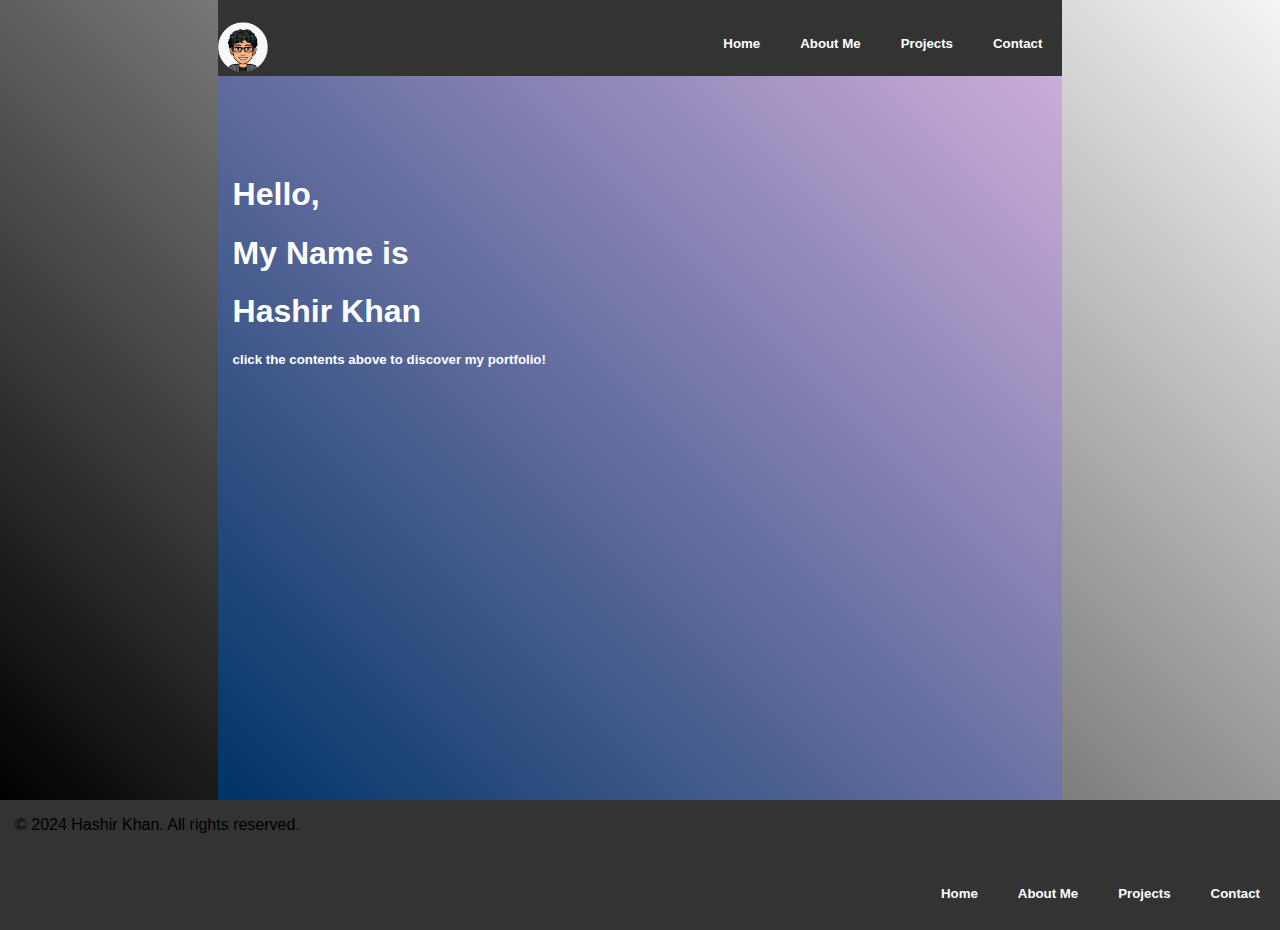
<file: index.html>
<!--Hashir Khan-->
<!--100911091-->
<!--Assignment 1-->
<!--index.html-->
<!DOCTYPE html>
<html lang="en">
<head>
    <!--Meta charset defines the character set-->
    <meta charset='utf-8'>
    <title>Home Page for portfolio</title>
    <link rel='stylesheet' type='text/css' media='screen' href='style.css'>
    <meta name="viewport" content="width=device-width">
    <!-- full-size monitor style sheet-->
    <link href="fluid.css" rel="stylesheet" type="text/css" media="only screen and (min-width:960px)">
    <!-- tablet style sheet-->
    <link href="tablet.css" rel="stylesheet" type="text/css" media="only screen and (min-width:481px) and (max-width:960px)">
    <!-- phone style sheet-->
    <link href="phone.css" rel="stylesheet" type="text/css" media="only screen and (max-width:480px)">
</head>
<body>
    <!--Header section of the website-->
    <header>
        <div id="wrapper">
            <!--Navigation bar that has links to other pages-->
            <nav>
                <h5>
                    <a href="contact.html">Contact</a>
                    <a href="projects.html">Projects</a>
                    <a href="aboutme.html">About Me</a>
                    <a href="index.html">Home</a>
                </h5>
                <img src="image.png" width="50" height="50" alt="image of bitmoji">
            </nav>
            <!--container for the main text for the home page-->
            <div class="home-container">
                <div>
                  <h1>Hello, <span></span></h1>
                  <h1>My Name is <span></span></h1>
                  <h1>Hashir Khan <span></span></h1>
                </div>
            </div>
            <!--container for the smaller text for the home page-->
            <div class="content-container">
                <h5>click the contents above to discover my portfolio!</h5>
            </div>
        </div>
    </header>
    <p>&copy; 2024 Hashir Khan. All rights reserved.</p> 
    <!--Footer at the bottom of the page-->
    <div id="footer">
        <!--nav bar at bottom of page-->
        <nav>
            <h5>
                <a href="contact.html">Contact</a>
                <a href="projects.html">Projects</a>
                <a href="aboutme.html">About Me</a>
                <a href="index.html">Home</a>
            </h5>
        </nav>
    </div>
</body>
</html>
</file>
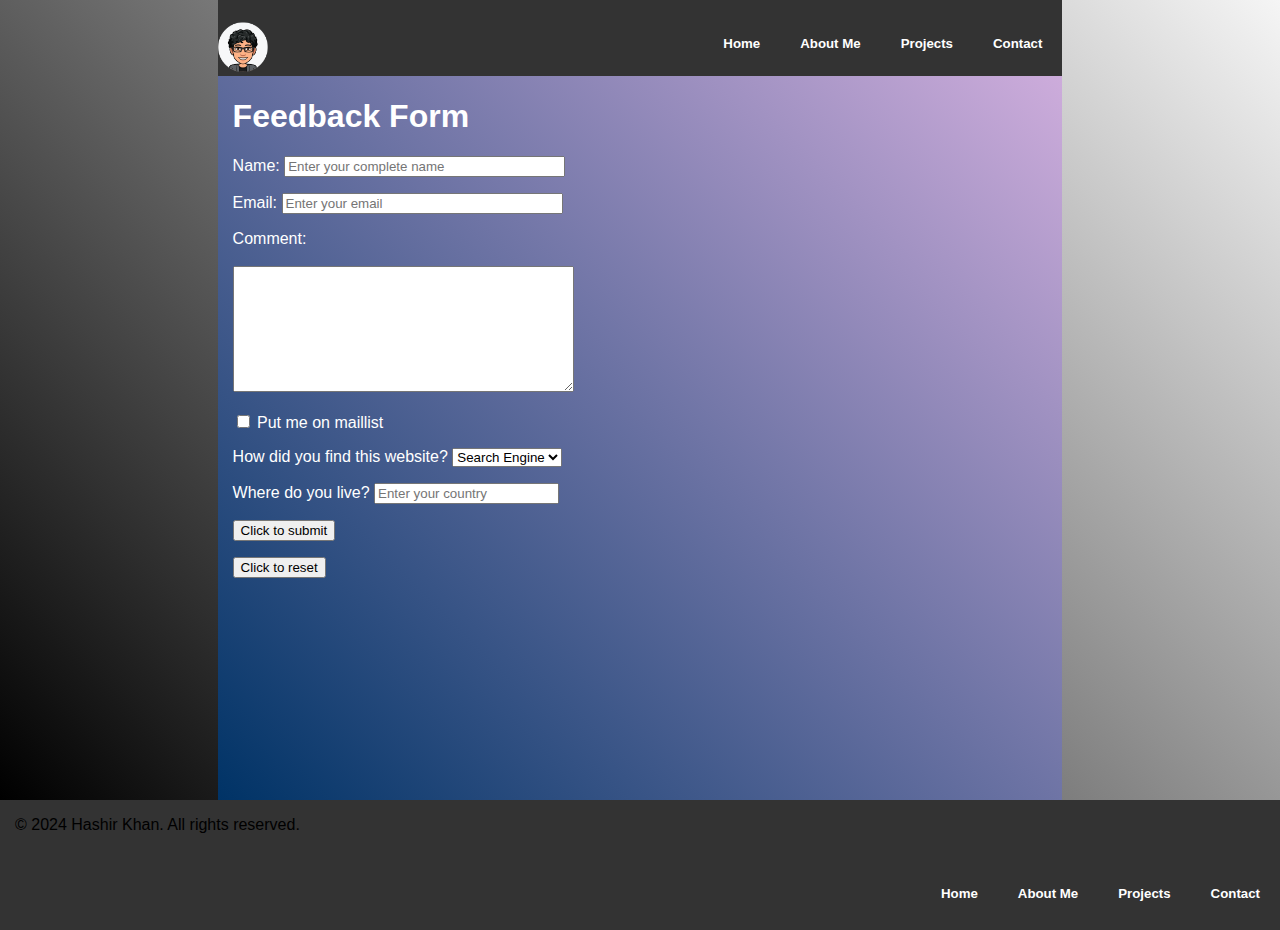
<file: contact.html>
<!--Hashir Khan-->
<!--100911091-->
<!--Assignment 1-->
<!--contact.html-->
<!DOCTYPE html>
<html lang="en">
<head>
    <!--Meta charset defines the character set-->
    <meta charset='utf-8'>
    <title>Contact Page for Portfolio</title>
    <link rel='stylesheet' type='text/css' media='screen' href='style.css'>
    <meta name="viewport" content="width=device-width">
    <!-- full-size monitor style sheet-->
    <link href="fluid.css" rel="stylesheet" type="text/css" media="only screen and (min-width:960px)">
    <!-- tablet style sheet-->
    <link href="tablet.css" rel="stylesheet" type="text/css" media="only screen and (min-width:481px) and (max-width:960px)">
    <!-- phone style sheet-->
    <link href="phone.css" rel="stylesheet" type="text/css" media="only screen and (max-width:480px)">
</head>
<body>
    <!--Header section of the website-->
    <header>
        <div id="wrapper">
            <!--Navigation bar that has links to other pages-->
            <nav>
                <h5>
                    <a href="contact.html">Contact</a>
                    <a href="projects.html">Projects</a>
                    <a href="aboutme.html">About Me</a>
                    <a href="index.html">Home</a>
                </h5>
                <img src="image.png" width="50" height="50" alt="image for bitmoji">
            </nav>
            <!--container that animates the entirety of the feedback page-->
            <div class="feedback-container">
                <h1> Feedback Form</h1>
                <!--sends form data to my email-->
                <form action="mailto:hashir.khan@ontariotechu.net" method="post" enctype="text/plain" name="form">
                    <!--name field-->
                    <p>
                        <label for="name">Name: </label>
                        <input type="text" id="name" required name="name" size="32" placeholder="Enter your complete name">
                    </p>
                    <!--email field-->
                    <p>
                        <label for="email">Email: </label>
                        <input type="email" id="email" required name="email" size="32" placeholder="Enter your email">
                    </p>
                    <!--comment field-->
                    <p>
                        <label for="comment">Comment:</label>
                        <br><br>
                        <textarea id="comment" name="comment" cols="40" rows="8"></textarea>
                    </p>
                    <!--option to put them on maillist or not-->
                    <p>
                        <input type="checkbox" name="maillist" id="maillist">
                        <label for="maillist">Put me on maillist</label>
                    </p>
                    <!--gives them options on where they found the website-->
                    <p>
                        <label for="where">How did you find this website?</label>
                        <select name="where" id="where">
                            <option value="Search Engine">Search Engine</option>
                            <option value="Social Media">Social Media</option>
                            <option value="Words of Mouth">Reference</option>
                            <option value="other">Other</option>
                        </select>
                    </p>
                    <!--asks them where do they live-->
                    <p>
                        <label for="country-input">Where do you live?</label>
                        <input type="text" id="country-input" name="country" placeholder="Enter your country">
                    </p>
                    <!--submit button-->
                    <p>
                        <input type="submit" value="Click to submit">
                    </p>
                    <!--reset button-->
                    <p>
                        <input type="reset" value="Click to reset">
                    </p>
                </form>
            </div>
        </div>
    </header>
    <p>&copy; 2024 Hashir Khan. All rights reserved.</p> 
    <!--footer at bottom of page-->
    <div id="footer">
        <!--nav bar at bottom of page-->
        <nav>
            <h5>
                <a href="contact.html">Contact</a>
                <a href="projects.html">Projects</a>
                <a href="aboutme.html">About Me</a>
                <a href="index.html">Home</a>
            </h5>
        </nav>
    </div>
</body>
</html>
</file>
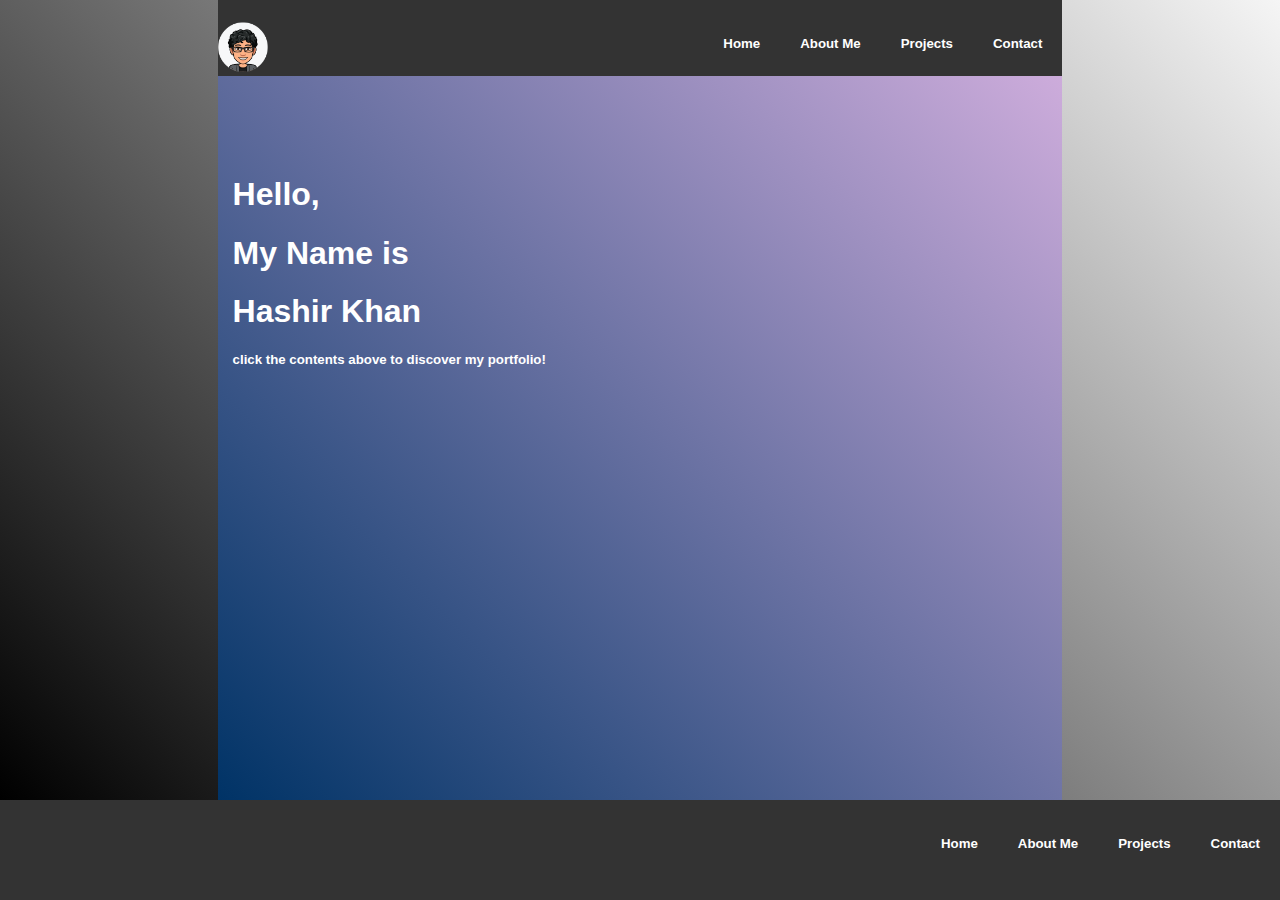
<file: Main Code.html>
<!--Hashir Khan-->
<!--100911091-->
<!--Assignment 1-->
<!DOCTYPE html>
<html>
<head>
    <meta charset='utf-8'>
    <link rel='stylesheet' type='text/css' media='screen' href='style.css'>
    <meta name="viewport" content="width=device-width">
    <!-- full-size monitor style sheet-->
    <link href="fluid.css" rel="stylesheet" type="text/css" media="only screen and (min-width:960px)">
    <!-- tablet style sheet-->
    <link href="tablet.css" rel="stylesheet" type="text/css" media="only screen and (min-width:481px) and (max-width:960px)">
    <!-- phone style sheet-->
    <link href="phone.css" rel="stylesheet" type="text/css" media="only screen and (max-width:480px)">
</head>
<body>
    <header>
        <div id="wrapper">
            <nav>
                <h5>
                    <a href="contact.html">Contact</a>
                    <a href="projects.html">Projects</a>
                    <a href="aboutme.html">About Me</a>
                    <a href="Main Code.html">Home</a>
                </h5>
                <img src="image.png" width="50px" height="50px">
            </nav>
            <div class="home-container">
                <div>
                  <h1>Hello, <span></span></h1>
                  <h1>My Name is <span></span></h1>
                  <h1>Hashir Khan <span></span></h1>
                </div>
            </div>
            <div class="content-container">
                <h5>click the contents above to discover my portfolio!</h5>
            </div>
        </div>
    </header>
    <div id="footer">
        <nav>
            <h5>
                <a href="contact.html">Contact</a>
                <a href="projects.html">Projects</a>
                <a href="aboutme.html">About Me</a>
                <a href="Main Code.html">Home</a>
            </h5>
        </nav>
    </div>
</body>
</html>
</file>
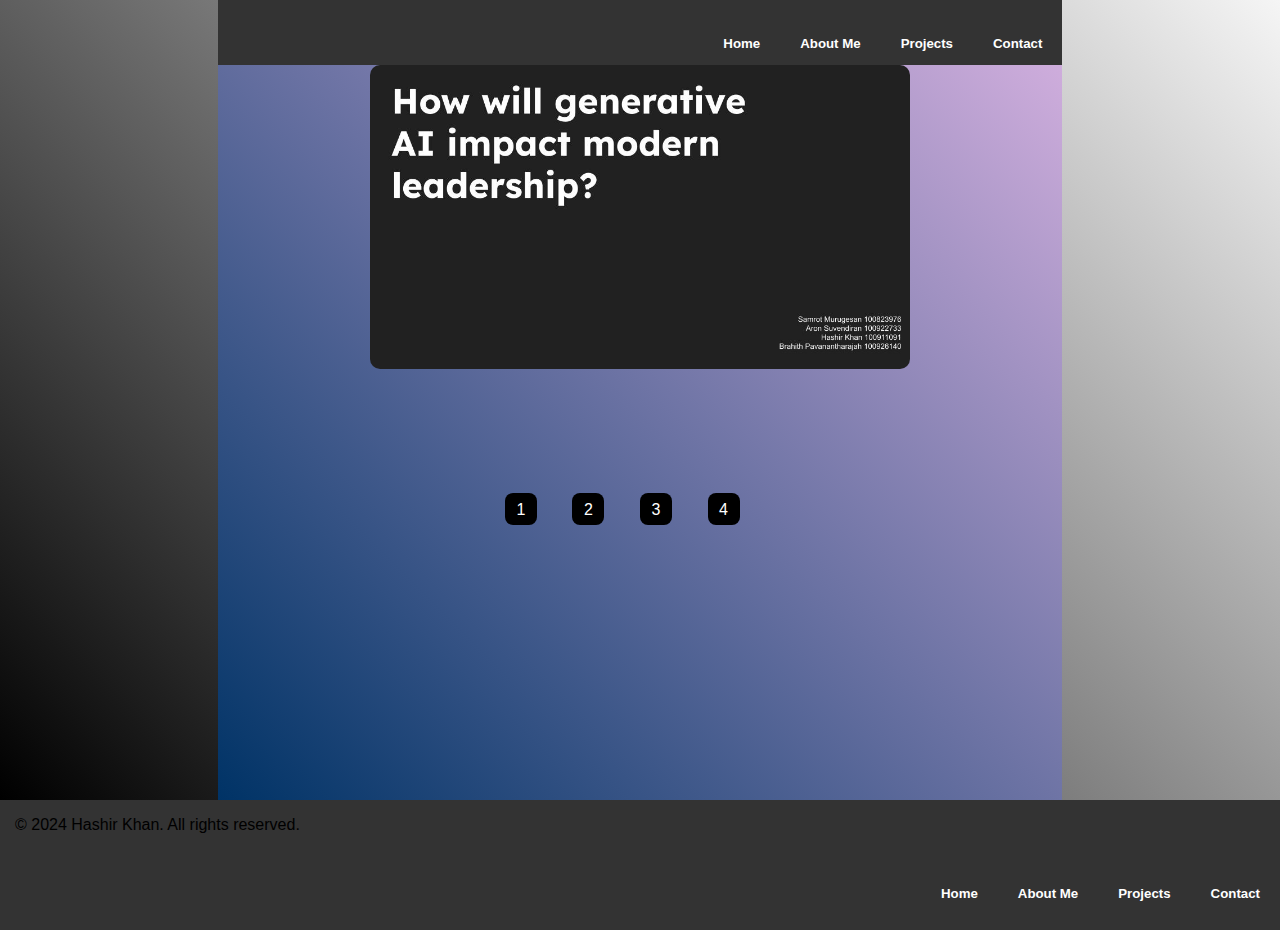
<file: project1.html>
<!--Hashir Khan-->
<!--100911091-->
<!--Assignment 1-->
<!--project1.html-->
<!DOCTYPE html>
<html lang="en">
<head>
    <!--Meta charset defines the character set-->
    <meta charset='utf-8'>
    <meta name='viewport' content='width=device-width, initial-scale=1'>
    <title>Project1 Page for Portfolio</title>
    <link rel='stylesheet' type='text/css' media='screen' href='style.css'>
    <!-- full-size monitor style sheet-->
    <link href="fluid.css" rel="stylesheet" type="text/css" media="only screen and (min-width:960px)">
    <!-- tablet style sheet-->
    <link href="tablet.css" rel="stylesheet" type="text/css" media="only screen and (min-width:481px) and (max-width:960px)">
    <!-- phone style sheet-->
    <link href="phone.css" rel="stylesheet" type="text/css" media="only screen and (max-width:480px)">
    <!--style for the slideshow-->
    <style>
        /*sets the width of the image*/
        img{
            width:100%;
        }
        /*properties of slideshow and frame*/
        .slideshow, .frame{
            position: relative; height: 412px; width:80%; margin:auto;
        }
        /*each indivual slide's properties*/
        .slide{
            width: 100%; overflow: hidden; position: absolute; height: 100%; left: 0; top: 0; opacity: 0; transition: opacity 5s;
        }
        /*what each slide does when the button for it is clicked*/
        .show:checked + .slide{
            opacity: 1;
        }
        /*properties for the button*/
        .button{
            display: inline-block;
            width:10%;
        }
        /*hides all the input elements on the page*/
        input{
            display:none;
        }
        /*properties of the button*/
        .button-label{
            font-size: 1rem; padding:0.5rem; background: black; display:block; height:1rem; width:1rem; text-align:center; border-radius: .5rem; color: white; cursor: pointer; transition: background 2s, color 2s;
        }
        /*what happens when you hover over the button*/
        .button-label:hover{
            background:rgb(255, 255, 255);
        }
        /*makes the buttons centered and in line with each other*/
        .button-container{
            display: flex;
            justify-content: center;
            margin-top: 1rem; 
        }
    </style>
</head>
<body>
    <!--Header section of the website-->
    <header>
        <div id="wrapper">
            <!--Navigation bar that has links to other pages-->
            <nav>
                <h5>
                    <a href="contact.html">Contact</a>
                    <a href="projects.html">Projects</a>
                    <a href="aboutme.html">About Me</a>
                    <a href="index.html">Home</a>
                </h5>
            </nav>
            <!--code for the slides-->
            <div class="frame">
                <div class="slideshow">
                    <input type="radio" name="button" class="show" id="one" checked="checked">
                    <div class="slide"><a target="_blank" title="One" href="slide1.jpg">
                        <img width="512" alt="One" src="slide1.jpg"></a>
                    </div>
                    <input type="radio" name="button" class="show" id="two">
                    <div class="slide"><a target="_blank" title="Two" href="slide2.jpg">
                        <img width="512" alt="Two" src="slide2.jpg"></a>
                    </div>
                    <input type="radio" name="button" class="show" id="three">
                    <div class="slide"><a target="_blank" title="Three" href="slide3.jpg">
                        <img width="512" alt="Three" src="slide3.jpg"></a>
                    </div>
                    <input type="radio" name="button" class="show" id="four">
                    <div class="slide"><a target="_blank" title="Four" href="slide4.jpg">
                        <img width="512" alt="Four" src="slide4.jpg"></a>
                    </div>
                </div>
                <!--code for the buttons-->
                <div class="button-container">
                    <div class="button"><label class="button-label" for="one">1</label></div>
                    <div class="button"><label class="button-label" for="two">2</label></div>
                    <div class="button"><label class="button-label" for="three">3</label></div>
                    <div class="button"><label class="button-label" for="four">4</label></div>
                </div>
            </div>
        </div>
    </header>
    <p>&copy; 2024 Hashir Khan. All rights reserved.</p> 
    <!--footer at the bottom of the page-->
    <div id="footer">
        <!--nav bar at the bottom of the page-->
        <nav>
            <h5>
                <a href="contact.html">Contact</a>
                <a href="projects.html">Projects</a>
                <a href="aboutme.html">About Me</a>
                <a href="index.html">Home</a>
            </h5>
        </nav>
    </div>
</body>
</html>
</file>
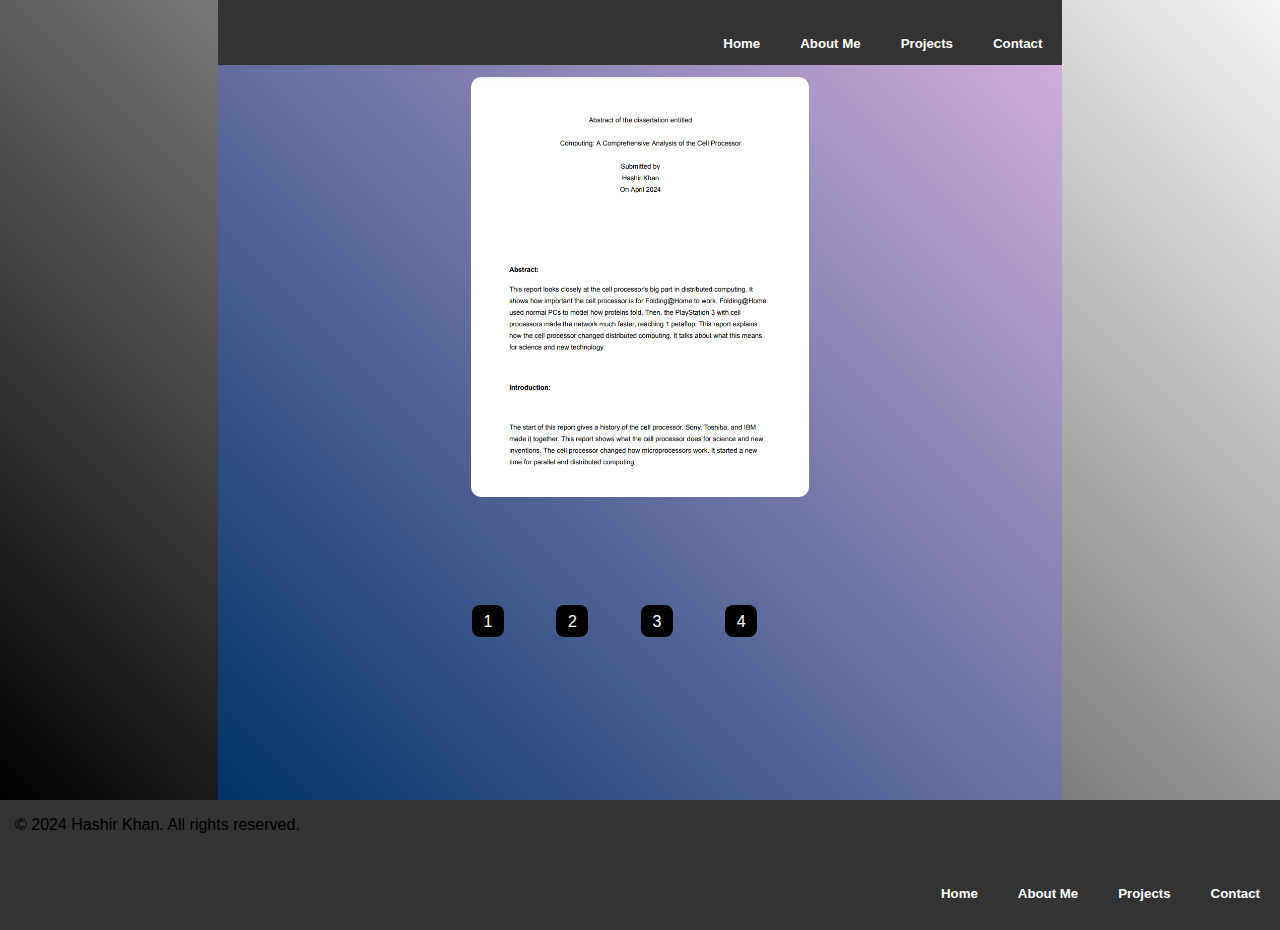
<file: project2.html>
<!--Hashir Khan-->
<!--100911091-->
<!--Assignment 1-->
<!--project2.html-->
<!DOCTYPE html>
<html lang="en">
<head>
    <!--Meta charset defines the character set-->
    <meta charset='utf-8'>
    <meta name='viewport' content='width=device-width, initial-scale=1'>
    <title>Project2 Page for Portfolio</title>
    <link rel='stylesheet' type='text/css' media='screen' href='style.css'>
    <!-- full-size monitor style sheet-->
    <link href="fluid.css" rel="stylesheet" type="text/css" media="only screen and (min-width:960px)">
    <!-- tablet style sheet-->
    <link href="tablet.css" rel="stylesheet" type="text/css" media="only screen and (min-width:481px) and (max-width:960px)">
    <!-- phone style sheet-->
    <link href="phone.css" rel="stylesheet" type="text/css" media="only screen and (max-width:480px)">
    <!--style for the slideshow-->
    <style>
        /*sets the width of the image*/
        img{
            width:100%;
        }
        /*properties of slideshow and frame*/
        .slideshow, .frame{
            position: relative; height: 512px; width:40%; margin:auto;
            margin-top: -250px;
        }
        /*each indivual slide's properties*/
        .slide{
            width: 100%; overflow: hidden; position: absolute; height: 100%; left: 0; top: 0; opacity: 0; transition: opacity 5s;
        }
        /*what each slide does when the button for it is clicked*/
        .show:checked + .slide{
            opacity: 1;
        }
        /*properties for the button*/
        .button{
            display: inline-block;
            width:10%;
        }
        /*hides all the input elements on the page*/
        input{
            display:none;
        }
        /*properties of the button*/
        .button-label{
           margin-left: 1%; font-size: 1rem; padding:0.5rem; background: black; display:block; height:1rem; width:1rem; text-align:center; border-radius: .5rem; color: white; cursor: pointer; transition: background 2s, color 2s;
        }
        /*what happens when you hover over the button*/
        .button-label:hover{
            background:rgb(255, 255, 255);
        }
        /*makes the buttons centered and in line with each other*/
        .button-container{
            display: flex;
            justify-content: center;
            margin-top: 1rem; 
        }
    </style>
</head>
<body>
    <!--Header section of the website-->
    <header>
        <div id="wrapper">
            <!--Navigation bar that has links to other pages-->
            <nav>
                <h5>
                    <a href="contact.html">Contact</a>
                    <a href="projects.html">Projects</a>
                    <a href="aboutme.html">About Me</a>
                    <a href="index.html">Home</a>
                </h5>
            </nav>
            <!--code for the slides-->
            <div class="frame"></div>
                <div class="slideshow">
                    <input type="radio" name="button" class="show" id="one" checked="checked">
                    <div class="slide"><a target="_blank" title="One" href="rr1.png">
                        <img width="512" alt="One" src="rr1.png"></a>
                    </div>
                    <input type="radio" name="button" class="show" id="two">
                    <div class="slide"><a target="_blank" title="Two" href="rr2.png">
                        <img width="512" alt="Two" src="rr2.png"></a>
                    </div>
                    <input type="radio" name="button" class="show" id="three">
                    <div class="slide"><a target="_blank" title="Three" href="rr3.png">
                        <img width="512" alt="Three" src="rr3.png"></a>
                    </div>
                    <input type="radio" name="button" class="show" id="four">
                    <div class="slide"><a target="_blank" title="Four" href="rr4.png">
                        <img width="512" alt="Four" src="rr4.png"></a>
                    </div>
                </div>
                <!--code for the buttons-->
                <div class="button-container">
                    <div class="button"><label class="button-label" for="one">1</label></div>
                    <div class="button"><label class="button-label" for="two">2</label></div>
                    <div class="button"><label class="button-label" for="three">3</label></div>
                    <div class="button"><label class="button-label" for="four">4</label></div>
                </div>
            </div>
    </header>
    <p>&copy; 2024 Hashir Khan. All rights reserved.</p> 
    <!--footer at the bottom of the page-->
    <div id="footer">
        <!--nav bar at the bottom of the page-->
        <nav>
            <h5>
                <a href="contact.html">Contact</a>
                <a href="projects.html">Projects</a>
                <a href="aboutme.html">About Me</a>
                <a href="index.html">Home</a>
            </h5>
        </nav>
    </div>
</body>
</html>
</file>
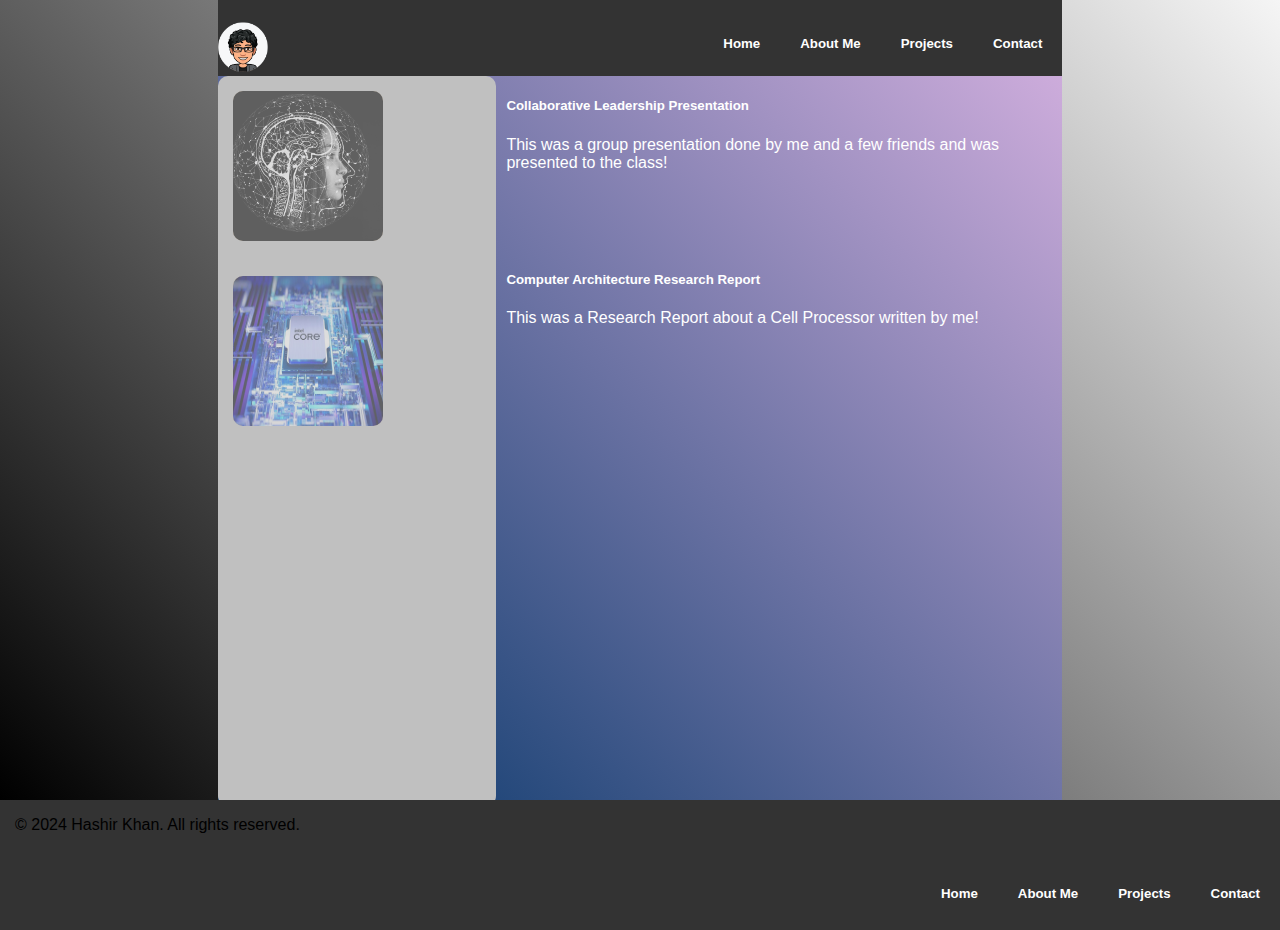
<file: projects.html>
<!--Hashir Khan-->
<!--100911091-->
<!--Assignment 1-->
<!--projects.html-->
<!DOCTYPE html>
<html lang="en">
<head>
    <!--Meta charset defines the character set-->
    <meta charset='utf-8'>
    <title>Projects Page for Portfolio</title>
    <link rel='stylesheet' type='text/css' media='screen' href='style.css'>
    <meta name="viewport" content="width=device-width">
    <!-- full-size monitor style sheet-->
    <link href="fluid.css" rel="stylesheet" type="text/css" media="only screen and (min-width:960px)">
    <!-- tablet style sheet-->
    <link href="tablet.css" rel="stylesheet" type="text/css" media="only screen and (min-width:481px) and (max-width:960px)">
    <!-- phone style sheet-->
    <link href="phone.css" rel="stylesheet" type="text/css" media="only screen and (max-width:480px)">
</head>
<body>
    <!--Header section of the website-->
    <header>
        <div id="wrapper">
            <!--Navigation bar that has links to other pages-->
            <nav>
                <h5>
                    <a href="contact.html">Contact</a>
                    <a href="projects.html">Projects</a>
                    <a href="aboutme.html">About Me</a>
                    <a href="index.html">Home</a>
                </h5>
                <img src="image.png" width="50" height="50" alt="image for bitmoji">
            </nav>
            <!--left column that has boxes that leade to individual projects-->
            <div id="left-column">
                <a href="project1.html"><div class="box"><img src="project1.jpg" width="150" height="150" alt="image for project 1"><p></p></div></a>
                <a href="project2.html"><div class="box"><img src="project2.jpeg" width="150" height="150" alt="image for project 2"><p></p></div></a>
            </div> 
            <!--animated text-->
            <div class="content-container">
                <h5>Collaborative Leadership Presentation</h5>
                <p style="margin-bottom: 100px;">This was a group presentation done by me and a few friends and was presented to the class!</p>
                <h5>Computer Architecture Research Report</h5>
                <p>This was a Research Report about a Cell Processor written by me!</p>
            </div>
        </div>
    </header>
    <p>&copy; 2024 Hashir Khan. All rights reserved.</p> 
    <!--footer at the bottom of the page-->
    <div id="footer">
        <!--nav bar at the bottom of the page-->
        <nav>
            <h5>
                <a href="contact.html">Contact</a>
                <a href="projects.html">Projects</a>
                <a href="aboutme.html">About Me</a>
                <a href="index.html">Home</a>
            </h5>
        </nav>
    </div>
</body>
</html>
</file>
<file: style.css>
/*Hashir Khan*/
/*100911091*/
/*Assignment1*/
/* Style CSS*/ 
@charset "UTF-8";
/* Body Tag that is used for the entire webpage*/ 
body 
{ 
    background-color: #333;
    font-family: Arial, sans-serif;
    margin: 0;
    padding: 0;
} 
/* Wrapper tag that is used to create a middle section and uses a linear-gradient for color*/ 
#wrapper 
{ 
    overflow: hidden;
    background: linear-gradient(45deg, #003366, #D7B2E1);
    width: 100%;
    min-height: 800px;
    margin-left: auto; 
    margin-right: auto; 
} 
/* The left-column tag that is used to make a column on the left*/ 
#left-column 
{ 
    margin-right: 10px;
    animation: txtanimation 3s ease-in-out;
    overflow: hidden;
    float: left; 
    width: 360px;
    background-color:silver; 
    height:750px; 
    border-radius: 10px;
} 
/*makes all the following tags have a margin from the left*/ 
h1,h2,h3,h4,h5,h6,p,li 
{ 
    margin-left:15px; 
} 
/*The box tag that is useed to make a box*/ 
.box 
{ 
    height: 150px; 
    width: 150px;
    float: left; 
    background-color:tan; 
    margin: 15px; 
    margin-bottom: 20px;
    opacity:.5; 
    border-radius: 10px;
} 
/*pseudo class for when hovering over box*/ 
.box:hover 
{ 
    background-color:white; 
    opacity:1; 
    border-radius: 10px;
}
/*header and footer tag with a linear gradient color*/
header,footer{
    background: linear-gradient(45deg, black, whitesmoke);
    color: #FFFFFF;
}
/*aboutme-video-container tag that puts space between the video and the about me image and makes sure they're aligned with one another*/
#aboutme-video-container {
    display: flex;
    justify-content: space-between;
    align-items: center;
    padding: 20px;
    border-radius: 10px;
    animation: videoabtmeanimation 5s ease-in-out
}
/*tag that sets the video's dimensions inside of the aboutmevideocontainer*/
#aboutme-video-container video {
    width: 70%;
    max-width: 600px;
    height: auto;
    border-radius: 10px;
}
/*tag that animates the text to fade in*/
.aboutmetxt{
    animation: contentanimation 5s ease-in-out;
}
/*sets the dimensions of the aboutme image*/
.aboutmeimg {
    width: 70%;
    height: 70%;
  }
/*sets color of nav bar*/
nav {
    background-color: #333;
    overflow: hidden;
}
/*sets the properties in the nav bar*/
nav a {
    float: right;
    color: white;
    text-align: center;
    padding: 14px 20px;
    text-decoration: none;
    border-radius: 10px;
}
/*when you hover over the properties in the navbar*/
nav a:hover {
    background-color: #ddd;
    color: black;
    animation: navanimation 3s infinite, ease-in-out;
    border-radius: 10px;
}
/*sets the visual look of the video*/
video{
    width: 400px;
    padding: 15px;
    background-color:black;
    border: whitesmoke;
    box-shadow: 2px 2px 2px black;
    display: block;
    margin: 20px auto;
    border-radius: 10px;
}
/*border radius on image to make it look better*/
img{
    border-radius: 10px;
}
/*animation on text*/
.home-container{
    margin-top: 100px;
    animation: txtanimation 3s ease-in-out;
}
/*animation on text*/
.content-container{
    animation: contentanimation 5s ease-in-out;
}
/*animation on the feedback page*/
.feedback-container{
    animation: feedbackanimation 5s ease-in-out;
    overflow: hidden;
}
/*using keyframes to create the animation*/
@keyframes navanimation{
    0% {background-color: white}
    50% {background-color: grey; transform: translateY(2px) scale(1.1);}
    100% {background-color: white;}
}
/*using keyframes to create the animation*/
@keyframes txtanimation{
    0% {transform: translateX(-250px);}
    100% {transform: translateX(0px);}
}
/*using keyframes to create the animation*/
@keyframes contentanimation{
    0% {opacity: 0;}
    100% {opacity: 1;}
}
/*using keyframes to create the animation*/
@keyframes videoabtmeanimation{
    0% {transform: translateY(550px);}
    100% {transform: translateY(0px);}
}
/*using keyframes to create the animation*/
@keyframes feedbackanimation{
    0% {opacity: 0; transform: translateY(20px);}
    100% {opacity: 1; transform: translateY(0px);}
}
</file>
<file: fluid.css>
/*Hashir Khan*/
/*100911091*/
/*Assignment1*/
/* Fluid CSS*/ 
@charset "UTF-8";
/* Body Tag that is used for the entire webpage*/ 
body{
    background-color: #333;
    font-family: Arial, sans-serif;
    margin: 0;
    padding: 0;
}
/* Wrapper tag that is used to create a section that changes based on the screen size*/ 
#wrapper{
    width: 66%;
    height: 800px;
    margin-left: auto;
    margin-right: auto;
    background-color:LightSlateGrey;
}
/* The left-column tag that is used to make a column on the left*/ 
#left-column{
    float: left;
    width: 33%;
    background-color:silver;
    height:730px;
}
/*footer tag to set the color and height of the footer*/
#footer{
    background-color: #333;
    color: #333;
    height:80px;
    }
/*box tag that makes a box*/ 
.box{ 
    height: 150px; 
    width: 150px;
    float: left; 
    background-color:tan; 
    margin: 15px; 
    margin-bottom: 20px;
    opacity:.5; 
} 
/*pseudo class for when hovering over box*/ 
.box:hover{ 
    background-color:white; 
    opacity:1; 
}
</file>
<file: tablet.css>
/*Hashir Khan*/
/*100911091*/
/*Assignment1*/
/* Tablet CSS*/ 
@charset "UTF-8";
/* Body Tag that is used for the entire webpage*/ 
body {
background-color: #333;
font-family: Verdana, Geneva, Arial, sans-serif;
padding:0px;
margin:0px;
}
/*makes all the following tags have a margin from the left and none from the top*/ 
h1,h2,h3,h4,h5,h6,p,li {
margin-left:15px;
margin-top:0px;
}
/* Wrapper tag that is used to create a section that changes based on the screen size*/ 
#wrapper {width: 100%;
min-height: 800px;
margin-left: auto;
margin-right: auto;
background-color:DarkGrey;
}
/* The left-column tag that is used to make a column on the left*/ 
#left-column
    {
    float: left;
    width: 37%;
    background-color:silver;
    height:730px;
    }
/*The box tag that is useed to make a box*/ 
.box 
{ 
    height: 150px; 
    width: 150px;
    float: left; 
    background-color:tan; 
    margin: 15px; 
    margin-bottom: 20px;
    opacity:.5; 
} 
/*pseudo class for when hovering over box*/
.box:hover 
{ 
    background-color:white; 
    opacity:1; 
}
</file>
<file: phone.css>
/*Hashir Khan*/
/*100911091*/
/*Assignment1*/
/* Phone CSS*/ 
@media only screen and (max-width : 480px) {
    /* Body Tag that is used for the entire webpage*/ 
    body{
    background-color: #333;
    font-family: Verdana, Geneva, Arial, sans-serif;
    padding:0px;
    margin:0px;
    }
    /*makes all the following tags have a margin from the left and none from the top*/ 
    h1,h2,h3,h4,h5,h6,p,li{
    margin-left:15px;
    margin-top:0px;
    }
    /* Wrapper tag that is used to create a section that changes based on the screen size*/ 
    #wrapper {width: 100%;
    }
    #left-column{
        float: left;
        width: 37%;
        background-color:silver;
        height:734px;
    }
    /*The box tag that is useed to make a box*/ 
    .box{ 
        height: 50px; 
        width: 50px;
        float: left; 
        background-color:tan; 
        margin: 15px; 
        padding: 30px;
        opacity:.5; 
        overflow: hidden;
        justify-content: center;
        align-items: center;
    } 
    /*pseudo class for when hovering over box*/
    .box:hover{ 
        background-color:white; 
        opacity:1; 
    } 
}
</file>
